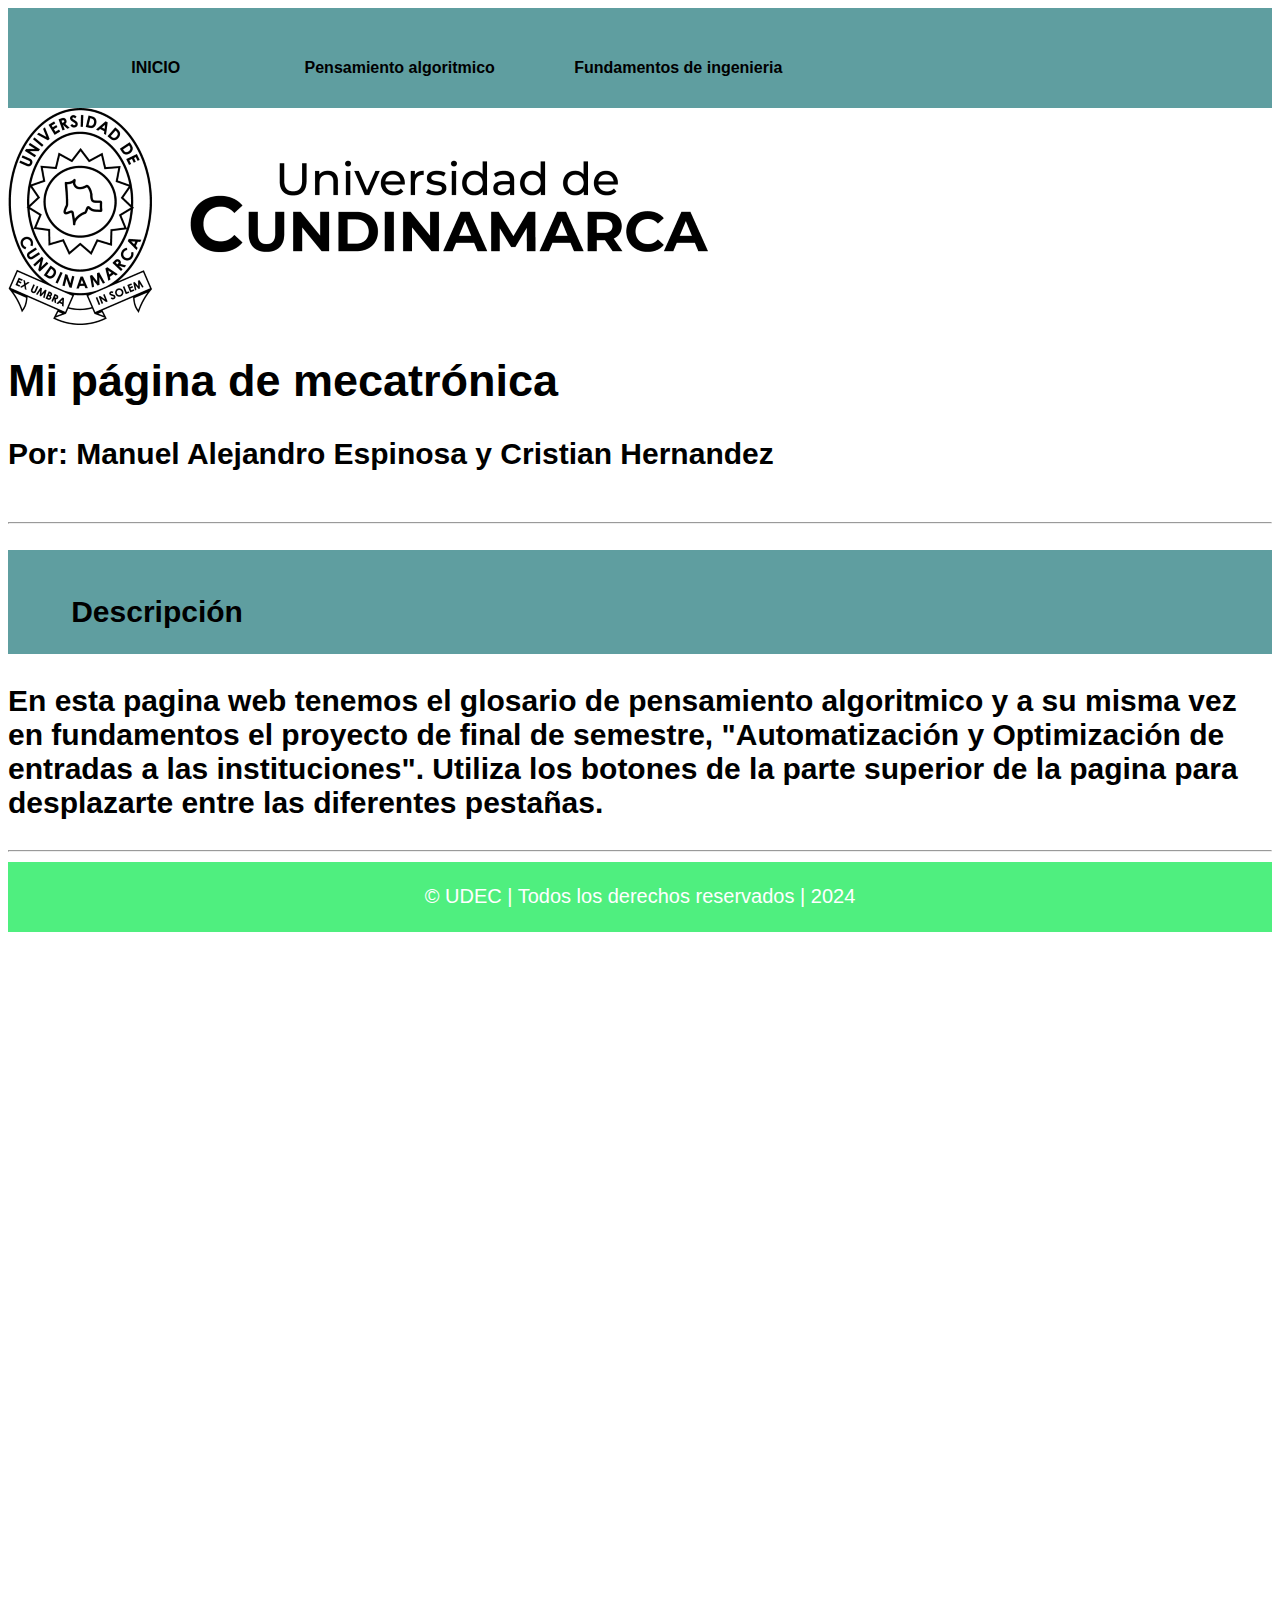
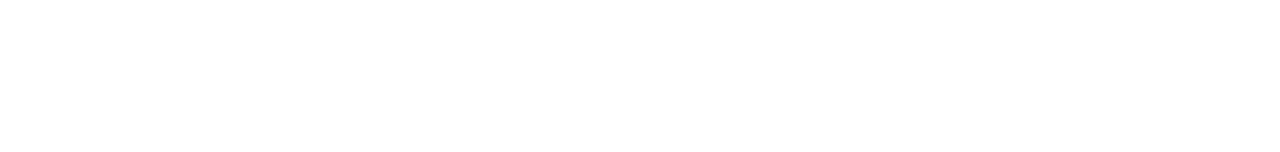
<file: index.html>
<!----- Inciamos nuestro primer cógigo HTML de nuestro grlosario personal, con una actividad muy interesante  -->
<html lang="es"> <!---Decirle al navegador que esta pagina debe estar en español lang=atributo-->
<head> <!---Encabezado archivo se indican caracteristicas-->
  <meta name="viewport" content="width=device-width, initial-scale=1.0"> <!---Escala que maneja 1=100%-->

  <meta content="text/html; charset=utf-8" http-equiv="content-type"> <!-- utf-8 es para america sur, signos a utilizar para idioma español tildes ñ etc-->
  <meta name="author" content="Manuel Espinosa, Cristian Hernandez"> <!--Nombre del autor de la pagina-->
  <meta name="description" content="Pagina WEB de mi glosario personal, correspondiente a la asignatura de Pensamiento algoritmico, Fundamentos de ingenieria, UC extensión Chía"> <!--Descripciòn de la pagina--> 

  <meta name="keywords" content="Glosario, Sistemas Operativos, Microprocesadores, Ingeniería, Sistemas, UC Ext Chía"><!--Palabras clave para el buscador-->
  <title>Glosario Sistemas Operativos</title><!--Titulo general para el browser-->
  <link rel="stylesheet" href="./estilos.css"><!--Link=etiqueta de relacionar la hoja de estilos del archivo css-->
</head>

<body>

<header> 
   <nav>
      <ul class="menu-horizontal">
      <li><a href="./index.html">INICIO</a></li>
      <li>
      <a href="#"></a>
         <ul class="menu-vertical">
         <li><a href="./html/Glosario_Algoritmos.html">Pensamiento algoritmico</a></li>
         <li><a href="./html/Glosario_Fundamentos.html">Fundamentos de ingenieria</a></li>
         </ul>
            </li>
      </ul>
         </nav>
     <img src="./imagenes/LogoUC.png">    
      <h1>Mi página de mecatrónica</h1>
      <h2>Por:  Manuel Alejandro Espinosa y Cristian Hernandez</h2> 
      <br><hr><br>
</header>

<main>
     <section>
      <nav>
        <h2><b>Descripción</b></h2>
      </nav>
        <h2><p>En esta pagina web tenemos el glosario de pensamiento algoritmico y a su misma vez en fundamentos
         el proyecto de final de semestre, "Automatización y Optimización de entradas a las instituciones".
         Utiliza los botones de la parte superior de la pagina para desplazarte entre las diferentes pestañas.
        </p></h2>
     </section>    
     <hr>
</main>

<footer>
   <div class="footer-text">
	<p>&copy; UDEC  | Todos los derechos reservados | 2024 </p>
   </div>

</footer>


</body>
</html>
</file>
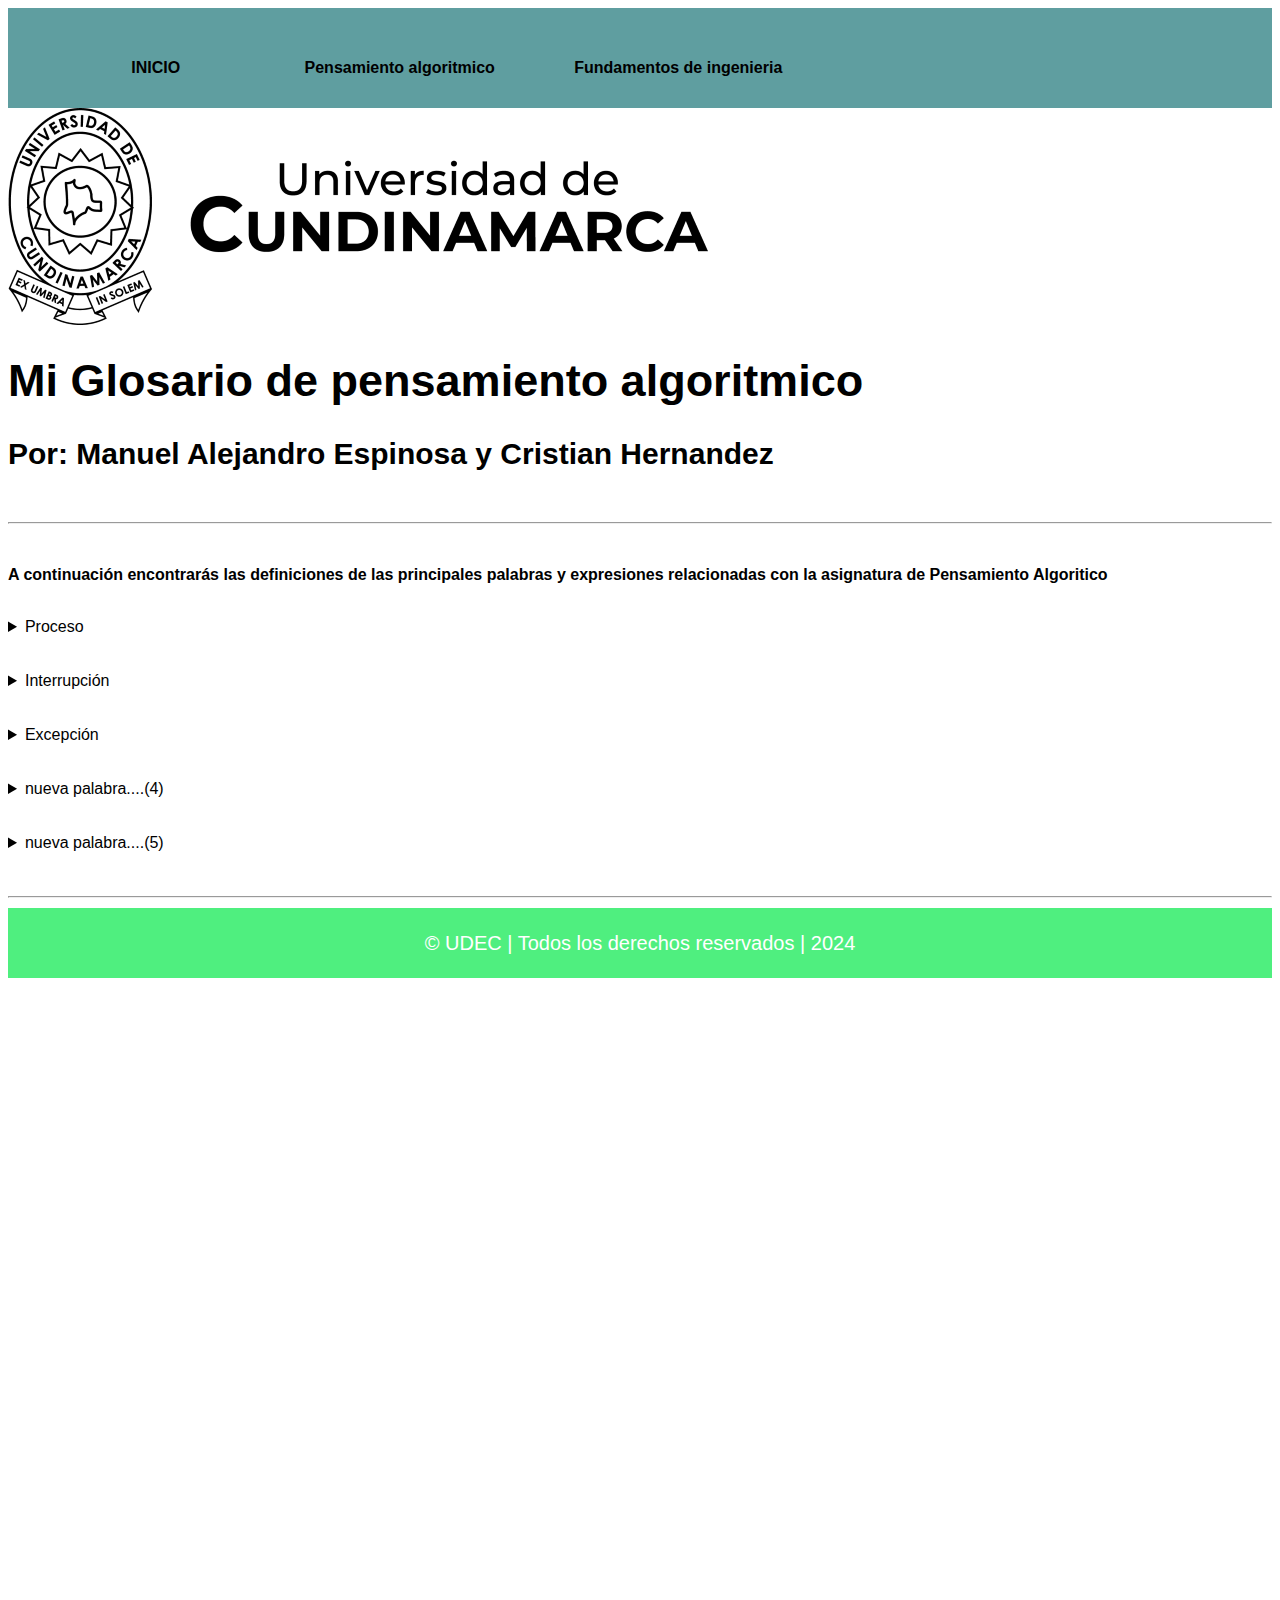
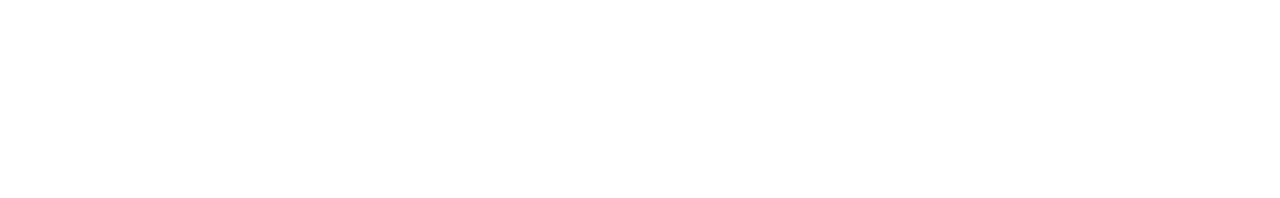
<file: html/Glosario_Algoritmos.html>
<!----- Inciamos nuestro primer cógigo HTML de nuestro grlosario personal, con una actividad muy interesante  -->
<html lang="es"> <!---Decirle al navegador que esta pagina debe estar en español lang=atributo-->
<head> <!---Encabezado archivo se indican caracteristicas-->
  <meta name="viewport" content="width=device-width, initial-scale=1.0"> <!---Escala que maneja 1=100%-->

  <meta content="text/html; charset=utf-8" http-equiv="content-type"> <!-- utf-8 es para america sur, signos a utilizar para idioma español tildes ñ etc-->
  <meta name="author" content="Manuel Espinosa, Cristian Hernandez"> <!--Nombre del autor de la pagina-->
  <meta name="description" content="Pagina WEB de mi glosario personal, correspondiente a la asignatura de Pensamiento algoritmico, Fundamentos de ingenieria, UC extensión Chía"> <!--Descripciòn de la pagina--> 

  <meta name="keywords" content="Glosario, Sistemas Operativos, Microprocesadores, Ingeniería, Sistemas, UC Ext Chía"><!--Palabras clave para el buscador-->
  <title>Glosario Sistemas Operativos</title><!--Titulo general para el browser-->
  <link rel="stylesheet" href="../estilos.css"><!--Link=etiqueta de relacionar la hoja de estilos del archivo css-->
</head>

<body>

<header> 
   <nav>
      <ul class="menu-horizontal">
      <li><a href="../index.html">INICIO</a></li>
      <li>
      <a href="#"></a>
         <ul class="menu-vertical">
         <li><a href="./Glosario_Algoritmos.html">Pensamiento algoritmico</a></li>
         <li><a href="./Glosario_Fundamentos.html">Fundamentos de ingenieria</a></li>
         </ul>
            </li>
      </ul>
         </nav>
     <img src="../imagenes/LogoUC.png">    
      <h1>Mi Glosario de pensamiento algoritmico</h1>
      <h2>Por:  Manuel Alejandro Espinosa y Cristian Hernandez </h2> 
      <br><hr><br>
</header>

<main>
     <section>
        <p><b>A continuación encontrarás las definiciones de las principales palabras y expresiones relacionadas con la asignatura de Pensamiento Algoritico</b></p>
        <br>
        <details>
            <summary>
                 Proceso
            </summary>
            <article>
 
                 <p>Aquí escribo la definición de la palabra "proceso" desde el punto de vista de los sistemas operativos</p> 
    
            </article>
        </details>
        <br><br>

        <details>
            <summary>Interrupción</summary>
            <article>
 
                 <p>Aquí escribo la definición de esta nueva palabra o expresión....</p> 
    
            </article>
        </details>     
   
        <br><br>
        <details>
            <summary>Excepción</summary>
            <article>
 
                 <p>Aquí escribo la definición de esta nueva palabra o expresión....</p> 
    
            </article>
        </details>           
        <br><br>

        <details>
            <summary>nueva palabra....(4)</summary>
            <article>
 
                 <p>Aquí escribo la definición de esta nueva palabra o expresión....</p> 
    
            </article>
        </details>        
        <br><br>

        <details>
            <summary>nueva palabra....(5)</summary>
            <article>
 
                 <p>Aquí escribo la definición de esta nueva palabra o expresión....</p> 
    
            </article>
        </details>           
        <br><br>

     </section>    
     <hr>
</main>

<footer>
     <div class="footer-text">
          <p>&copy; UDEC  | Todos los derechos reservados | 2024 </p>
        </div>

</footer>


</body>
</html>
</file>
<file: estilos.css>
nav{
display: flex;
align-items: center;
justify-content: space-between;
padding-top: 20px;
padding-left: 5%;
padding-right: 5%;
font-weight: bold;
background-color: cadetblue;
}
h1{
    color:black;
    font-size: 45px;
}
h2{
    color:black;
    font-size: 30px;
}
ul li{
    display: inline-block;
    padding: 0px 20px;
}
a{
    color: black;
    text-decoration: none;
}

a:hover{
    color: aqua;
}
.menu-vertical li:hover{
    background-color: white;
}
.menu-vertical li a{
    display: block;
    color: black;
    padding: 15px 15px 15px 20px;
    text-decoration: none;
}

body {
    font-family: 'Poppins', sans-serif;
    background-image: url();
}

/*header*/
header{
    position: relative;
    width: 100%;
}
#section1 {
width: 570px;
border: 2px solid red;
border-radius:20%;
font: size 1.2em;;
text-align: justify;
padding: 10px;
background:color grey;
}

/*footer*/
footer{
    bottom: 0;
    position: relative;
    width: 100%;
    height: 100%;
}
footer .footer-text{
    bottom: 0;
    left: 0;
    width: 100%;
    height: 70px;
    background:rgba(35, 235, 95, 0.8);
    display: flex;
    justify-content: center;
    align-items: center;
    border-top: 2px solid #fff;
}
footer .footer-text p{
    font-size: 20px;
    text-align: center;
    color: #fff;
}
</file>
